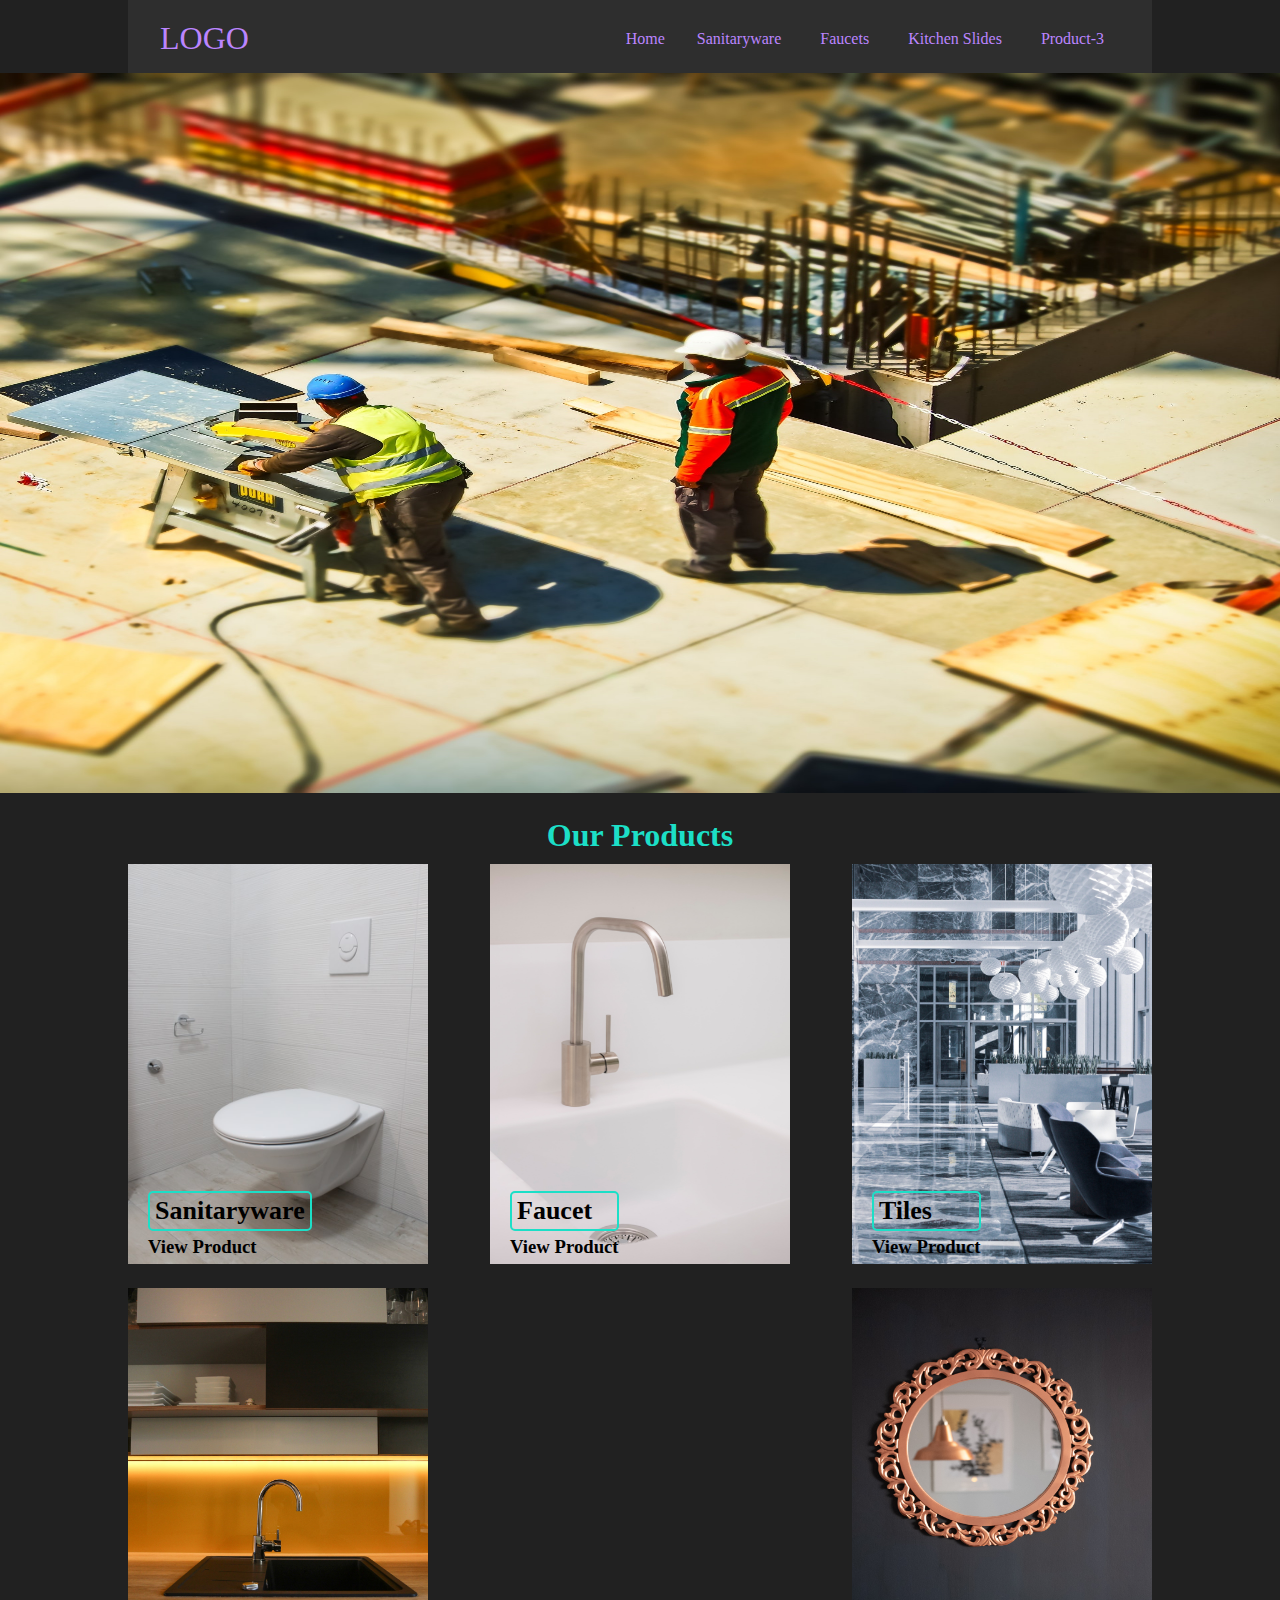
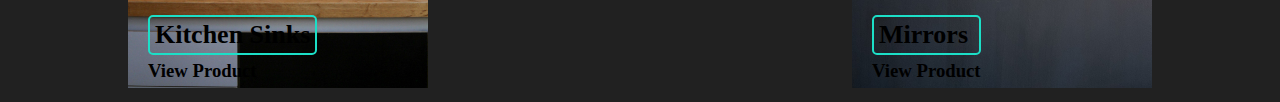
<file: index.html>
<!DOCTYPE html>
<html lang="en">
<head>
    <meta charset="UTF-8">
    <meta name="viewport" content="width=device-width, initial-scale=1.0">

    <link rel="stylesheet" href="https://use.fontawesome.com/releases/v5.15.1/css/all.css" integrity="sha384-vp86vTRFVJgpjF9jiIGPEEqYqlDwgyBgEF109VFjmqGmIY/Y4HV4d3Gp2irVfcrp" crossorigin="anonymous">

    <link rel="stylesheet" href="style.css">

    <title>Product-Shop</title>
</head>
<body>
    <header class="header container">
        <div class="hamburger">
            <i class="fas fa-bars"></i>
        </div>
        <a href="index.html" class="logo">LOGO</a>
        <nav>
            <ul class="menu-items">
                <li><a href="index.html" class="menu-item">Home</a></li>

                <li class="dropdown">
                    <a href="#" class="menu-item expand-btn">Sanitaryware <i class="fas fa-angle-down"></i></a>
                    <ul class="dropdown-menu expandable">
                        <li><a href="#" class="menu-item">ECWs</a></li>
                        <li><a href="#" class="menu-item">Wash basins</a></li>
                        <li><a href="#" class="menu-item">Special needs range</a></li>
                        <li><a href="#" class="menu-item">Urinals</a></li>
                        <li><a href="#" class="menu-item">Electronic flushing systems</a></li>
                        <li><a href="#" class="menu-item">Cisterns</a></li>
                        <li><a href="#" class="menu-item">Seat Covers</a></li>
                        <li><a href="#" class="menu-item">Bath accessories</a></li>
                        <li><a href="#" class="menu-item">Kids range</a></li>
                        <li class="dropdown dropdown-right">
                            <a href="#" class="menu-item expand-btn">Item 2.3 <i class="fas fa-angle-right"></i></a>
                            <ul class="menu-right expandable">
                                <li><a href="#" class="menu-item">Item 2.1.1</a></li>
                                <li><a href="#" class="menu-item">Item 2.1.2</a></li>
                                <li><a href="#" class="menu-item">Item 2.1.3</a></li>
                                <li><a href="#" class="menu-item">Item 2.1.4</a></li>
                                <li><a href="#" class="menu-item">Item 2.1.5</a></li>
                            </ul>
                        </li>
                    </ul>
                </li>

                <li class="dropdown">
                    <a href="#" class="menu-item expand-btn">Faucets<i class="fas fa-angle-down"></i></a>
                    <ul class="dropdown-menu expandable">
                        <li><a href="#" class="menu-item">Single Level</a></li>
                        <li class="dropdown dropdown-right">
                            <a href="#" class="menu-item expand-btn">Quarter turn <i class="fas fa-angle-right"></i></a>
                            <ul class="menu-right expandable">
                                <li><a href="#" class="menu-item">Sub item 1</a></li>
                                <li><a href="#" class="menu-item">Sub item 2</a></li>
                                <li><a href="#" class="menu-item">Sub item 3</a></li>
                                <li><a href="#" class="menu-item">Sub item 4</a></li>
                                <li><a href="#" class="menu-item">Sub item 5</a></li>
                                <li><a href="#" class="menu-item">Sub item 6</a></li>
                                <li><a href="#" class="menu-item">Sub item 7</a></li>
                            </ul>
                        </li>
                        <li><a href="#" class="menu-item">Sensor Tap</a></li>
                        <li><a href="#" class="menu-item">Shower Category</a></li>
                        <li><a href="#" class="menu-item">Victor Wall Mounted</a></li>
                        <li><a href="#" class="menu-item">Victor Wall Mixer</a></li>
                        <li class="dropdown dropdown-right">
                            <a href="#" class="menu-item expand-btn">More <i class="fas fa-angle-right"></i></a>
                            <ul class="menu-right expandable">
                                <li><a href="#" class="menu-item">About Us</a></li>
                                <li><a href="#" class="menu-item">Contact</a></li>
                            </ul>
                        </li>
                    </ul>
                </li>

                <li class="dropdown">
                    <a href="#" class="menu-item expand-btn">Kitchen Slides <i class="fas fa-angle-down"></i></a>
                    <ul class="dropdown-menu expandable">
                        <li><a href="#" class="menu-item">Permiun Range</a></li>
                        <li><a href="#" class="menu-item">Classic Range</a></li>
                        <li class="dropdown dropdown-right">
                            <a href="#" class="menu-item expand-btn">Handmade Double <i class="fas fa-angle-right"></i></a>
                            <ul class="menu-right expandable">
                                <li><a href="#" class="menu-item">Bowl Sink with Drain Board</a></li>
                                <li><a href="#" class="menu-item">Sink</a></li>
                            </ul>
                        </li>
                        <li class="dropdown dropdown-right">
                            <a href="#" class="menu-item expand-btn">Handmade Single <i class="fas fa-angle-right"></i></a>
                            <ul class="menu-right expandable">
                                <li><a href="#" class="menu-item">Bowl Sink with Drain Board</a></li>
                                <li><a href="#" class="menu-item">Bowl Sink</a></li>
                            </ul>
                        </li>
                        <li class="dropdown dropdown-right">
                            <a href="#" class="menu-item expand-btn">Satin Finish - Double <i class="fas fa-angle-right"></i></a>
                            <ul class="menu-right expandable">
                                <li><a href="#" class="menu-item">Bowl Sink with Drain Board</a></li>
                                <li><a href="#" class="menu-item">Sink</a></li>
                            </ul>
                        </li>
                        <li class="dropdown dropdown-right">
                            <a href="#" class="menu-item expand-btn">Pearl Finish - Double <i class="fas fa-angle-right"></i></a>
                            <ul class="menu-right expandable">
                                <li><a href="#" class="menu-item">Bowl Sink with Drain Board</a></li>
                                <li><a href="#" class="menu-item">Bowl Sink</a></li>
                            </ul>
                        </li>
                        <li class="dropdown dropdown-right">
                            <a href="#" class="menu-item expand-btn">Pearl Finish - Single <i class="fas fa-angle-right"></i></a>
                            <ul class="menu-right expandable">
                                <li><a href="#" class="menu-item">Bowl Sink with Drain Board</a></li>
                                <li><a href="#" class="menu-item">Bowl Sink</a></li>
                            </ul>
                        </li>
                    </ul>
                </li>
                
                <li><a href="#" class="menu-item">Product-3</a></li>
            </ul>
        </nav>
    </header>

    <div class="section">
        <img class="b-img" src="1.jpg" alt="paint">
        <div class="container">
            <div class="head">
                <h1>Our Products</h1>
            </div>
            <div class="products">
                    <div class="product-item">
                        <div class="img-section">
                            <img src="toilet.jpg" alt="">
                        </div>
                        <div class="content">
                            <div class="product-name">
                                <h1>Sanitaryware</h1>
                            </div>
                            <div class="view-product">
                                <h3><a href="sanitaryware.html">View Product <i class="fas fa-angle-double-right"></i></a></h3>
                            </div>
                        </div>
                    </div>

                    <div class="product-item">
                        <div class="img-section">
                            <img src="faucet.jpg" alt="">
                        </div>
                        <div class="content">
                            <div class="product-name">
                                <h1>Faucet</h1>
                            </div>
                            <div class="view-product">
                                <h3><a href="faucet.html">View Product <i class="fas fa-angle-double-right"></i></a></h3>
                            </div>
                        </div>
                    </div>

                    <div class="product-item">
                        <div class="img-section">
                            <img src="tiles.jpg" alt="">
                        </div>
                        <div class="content">
                            <div class="product-name">
                                <h1>Tiles</h1>
                            </div>
                            <div class="view-product">
                                <h3><a href="#">View Product <i class="fas fa-angle-double-right"></i></a></h3>
                            </div>
                        </div>
                    </div>

                    <div class="product-item">
                        <div class="img-section">
                            <img src="sinks.jpg" alt="">
                        </div>
                        <div class="content">
                            <div class="product-name">
                                <h1>Kitchen Sinks</h1>
                            </div>
                            <div class="view-product">
                                <h3><a href="kitchen-sinks.html">View Product <i class="fas fa-angle-double-right"></i></a></h3>
                            </div>
                        </div>
                    </div>

                    <div class="product-item">
                        <div class="img-section">
                            <img src="mirror.jpg" alt="">
                        </div>
                        <div class="content">
                            <div class="product-name">
                                <h1>Mirrors</h1>
                            </div>
                            <div class="view-product">
                                <h3><a href="#">View Product <i class="fas fa-angle-double-right"></i></a></h3>
                            </div>
                        </div>
                    </div>
            </div>
        </div>
    </div>

    <script src="main.js"></script>

</body>
</html>
</file>
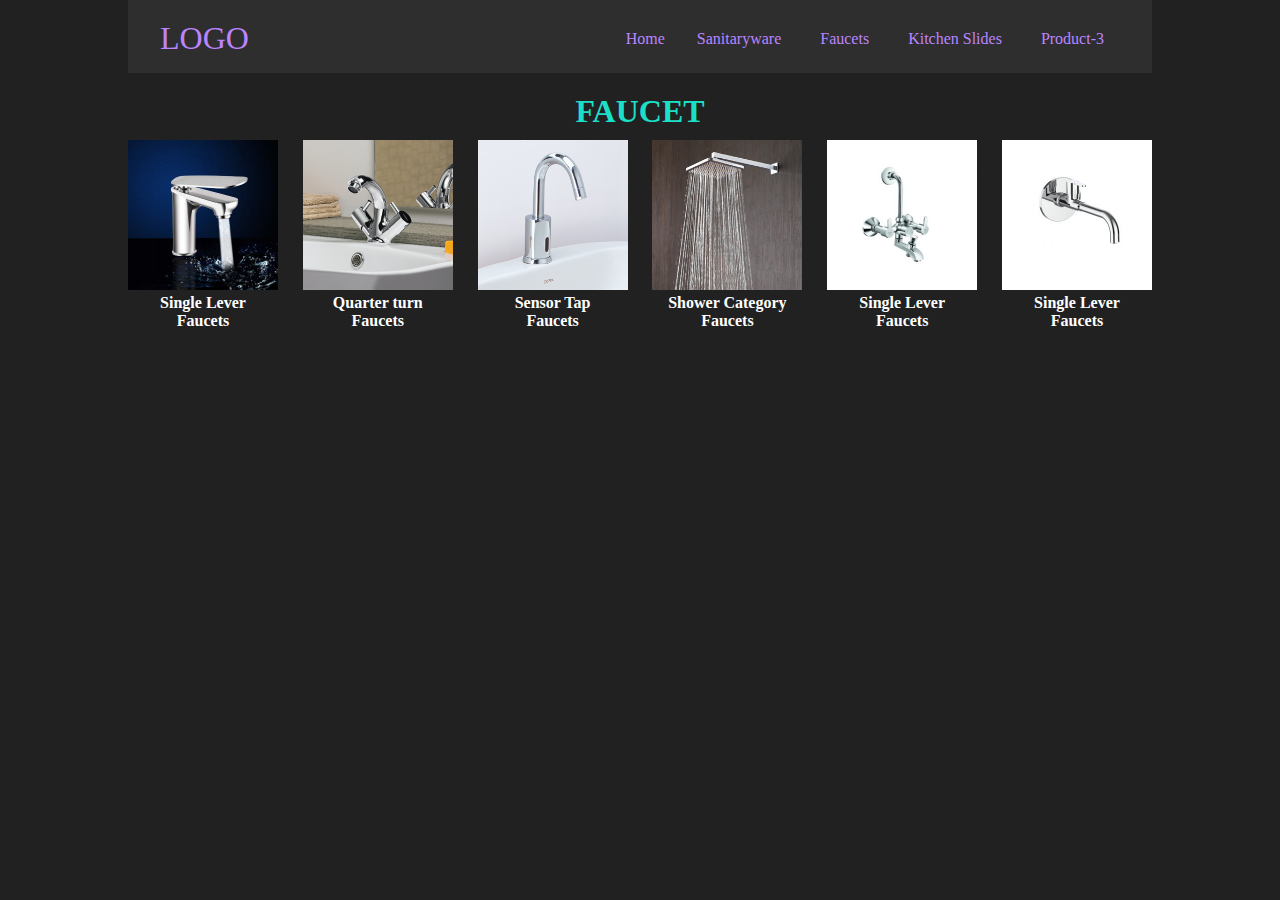
<file: faucet.html>
<!DOCTYPE html>
<html lang="en">
<head>
    <meta charset="UTF-8">
    <meta name="viewport" content="width=device-width, initial-scale=1.0">

    <link rel="stylesheet" href="https://use.fontawesome.com/releases/v5.15.1/css/all.css" integrity="sha384-vp86vTRFVJgpjF9jiIGPEEqYqlDwgyBgEF109VFjmqGmIY/Y4HV4d3Gp2irVfcrp" crossorigin="anonymous">

    <link rel="stylesheet" href="style.css">

    <title>Faucet</title>
</head>
<body>
    <header class="header container">
        <div class="hamburger">
            <i class="fas fa-bars"></i>
        </div>
        <a href="index.html" class="logo">LOGO</a>
        <nav>
            <ul class="menu-items">
                <li><a href="index.html" class="menu-item">Home</a></li>

                <li class="dropdown">
                    <a href="#" class="menu-item expand-btn">Sanitaryware <i class="fas fa-angle-down"></i></a>
                    <ul class="dropdown-menu expandable">
                        <li><a href="#" class="menu-item">ECWs</a></li>
                        <li><a href="#" class="menu-item">Wash basins</a></li>
                        <li><a href="#" class="menu-item">Special needs range</a></li>
                        <li><a href="#" class="menu-item">Urinals</a></li>
                        <li><a href="#" class="menu-item">Electronic flushing systems</a></li>
                        <li><a href="#" class="menu-item">Cisterns</a></li>
                        <li><a href="#" class="menu-item">Seat Covers</a></li>
                        <li><a href="#" class="menu-item">Bath accessories</a></li>
                        <li><a href="#" class="menu-item">Kids range</a></li>
                        <li class="dropdown dropdown-right">
                            <a href="#" class="menu-item expand-btn">Item 2.3 <i class="fas fa-angle-right"></i></a>
                            <ul class="menu-right expandable">
                                <li><a href="#" class="menu-item">Item 2.1.1</a></li>
                                <li><a href="#" class="menu-item">Item 2.1.2</a></li>
                                <li><a href="#" class="menu-item">Item 2.1.3</a></li>
                                <li><a href="#" class="menu-item">Item 2.1.4</a></li>
                                <li><a href="#" class="menu-item">Item 2.1.5</a></li>
                            </ul>
                        </li>
                    </ul>
                </li>

                <li class="dropdown">
                    <a href="#" class="menu-item expand-btn">Faucets<i class="fas fa-angle-down"></i></a>
                    <ul class="dropdown-menu expandable">
                        <li><a href="#" class="menu-item">Single Level</a></li>
                        <li class="dropdown dropdown-right">
                            <a href="#" class="menu-item expand-btn">Quarter turn <i class="fas fa-angle-right"></i></a>
                            <ul class="menu-right expandable">
                                <li><a href="#" class="menu-item">Sub item 1</a></li>
                                <li><a href="#" class="menu-item">Sub item 2</a></li>
                                <li><a href="#" class="menu-item">Sub item 3</a></li>
                                <li><a href="#" class="menu-item">Sub item 4</a></li>
                                <li><a href="#" class="menu-item">Sub item 5</a></li>
                                <li><a href="#" class="menu-item">Sub item 6</a></li>
                                <li><a href="#" class="menu-item">Sub item 7</a></li>
                            </ul>
                        </li>
                        <li><a href="#" class="menu-item">Sensor Tap</a></li>
                        <li><a href="#" class="menu-item">Shower Category</a></li>
                        <li><a href="#" class="menu-item">Victor Wall Mounted</a></li>
                        <li><a href="#" class="menu-item">Victor Wall Mixer</a></li>
                        <li class="dropdown dropdown-right">
                            <a href="#" class="menu-item expand-btn">More <i class="fas fa-angle-right"></i></a>
                            <ul class="menu-right expandable">
                                <li><a href="#" class="menu-item">About Us</a></li>
                                <li><a href="#" class="menu-item">Contact</a></li>
                            </ul>
                        </li>
                    </ul>
                </li>

                <li class="dropdown">
                    <a href="#" class="menu-item expand-btn">Kitchen Slides <i class="fas fa-angle-down"></i></a>
                    <ul class="dropdown-menu expandable">
                        <li><a href="#" class="menu-item">Permiun Range</a></li>
                        <li><a href="#" class="menu-item">Classic Range</a></li>
                        <li class="dropdown dropdown-right">
                            <a href="#" class="menu-item expand-btn">Handmade Double <i class="fas fa-angle-right"></i></a>
                            <ul class="menu-right expandable">
                                <li><a href="#" class="menu-item">Bowl Sink with Drain Board</a></li>
                                <li><a href="#" class="menu-item">Sink</a></li>
                            </ul>
                        </li>
                        <li class="dropdown dropdown-right">
                            <a href="#" class="menu-item expand-btn">Handmade Single <i class="fas fa-angle-right"></i></a>
                            <ul class="menu-right expandable">
                                <li><a href="#" class="menu-item">Bowl Sink with Drain Board</a></li>
                                <li><a href="#" class="menu-item">Bowl Sink</a></li>
                            </ul>
                        </li>
                        <li class="dropdown dropdown-right">
                            <a href="#" class="menu-item expand-btn">Satin Finish - Double <i class="fas fa-angle-right"></i></a>
                            <ul class="menu-right expandable">
                                <li><a href="#" class="menu-item">Bowl Sink with Drain Board</a></li>
                                <li><a href="#" class="menu-item">Sink</a></li>
                            </ul>
                        </li>
                        <li class="dropdown dropdown-right">
                            <a href="#" class="menu-item expand-btn">Pearl Finish - Double <i class="fas fa-angle-right"></i></a>
                            <ul class="menu-right expandable">
                                <li><a href="#" class="menu-item">Bowl Sink with Drain Board</a></li>
                                <li><a href="#" class="menu-item">Bowl Sink</a></li>
                            </ul>
                        </li>
                        <li class="dropdown dropdown-right">
                            <a href="#" class="menu-item expand-btn">Pearl Finish - Single <i class="fas fa-angle-right"></i></a>
                            <ul class="menu-right expandable">
                                <li><a href="#" class="menu-item">Bowl Sink with Drain Board</a></li>
                                <li><a href="#" class="menu-item">Bowl Sink</a></li>
                            </ul>
                        </li>
                    </ul>
                </li>
                
                <li><a href="#" class="menu-item">Product-3</a></li>
            </ul>
        </nav>
    </header>

    <div class="container">
        <div class="head">
            <h1>FAUCET</h1>
        </div>
        <div class="products">
            <div class="product-item faucet">
                <a href="#">
                    <div class="faucet-img-section">
                        <img src="./Faucets/Single Lever.jpg" alt="Single Level">
                    </div>

                    <div class="faucet-types">
                        <h4>Single Lever <br> Faucets</h4>
                    </div>
                </a>
            </div>

            <div class="product-item faucet">
                    <a href="#">
                    <div class="faucet-img-section">
                        <img src="./Faucets/Quarter turn.jpg" alt="Quarter turn">
                    </div>

                    <div class="faucet-types">
                        <h4>Quarter turn <br> Faucets</h4>
                    </div>
                </a>
            </div>

            <div class="product-item faucet">
                    <a href="#">
                    <div class="faucet-img-section">
                        <img src="./Faucets/sensor tap.jpg" alt="Sensor Tap">
                    </div>

                    <div class="faucet-types">
                        <h4>Sensor Tap <br> Faucets</h4>
                    </div>
                </a>
            </div>

            <div class="product-item faucet">
                    <a href="#">
                    <div class="faucet-img-section">
                        <img src="./Faucets/Shower Category.jpg" alt="Shower Category">
                    </div>

                    <div class="faucet-types">
                        <h4>Shower Category <br> Faucets</h4>
                    </div>
                </a>
            </div>

            <div class="product-item faucet">
                    <a href="#">
                    <div class="faucet-img-section">
                        <img src="./Faucets/Victor wall mixer.jpg" alt="Victor Wall mixer">
                    </div>

                    <div class="faucet-types">
                        <h4>Single Lever <br> Faucets</h4>
                    </div>
                </a>
            </div>

            <div class="product-item faucet">
                    <a href="#">
                    <div class="faucet-img-section">
                        <img src="./Faucets/Victor wall mounted.jpg" alt="Victor wall mounted">
                    </div>

                    <div class="faucet-types">
                        <h4>Single Lever <br> Faucets</h4>
                    </div>
                </a>
            </div>
        </div>
    </div>

    <script src="main.js"></script>
</body>
</html>
</file>
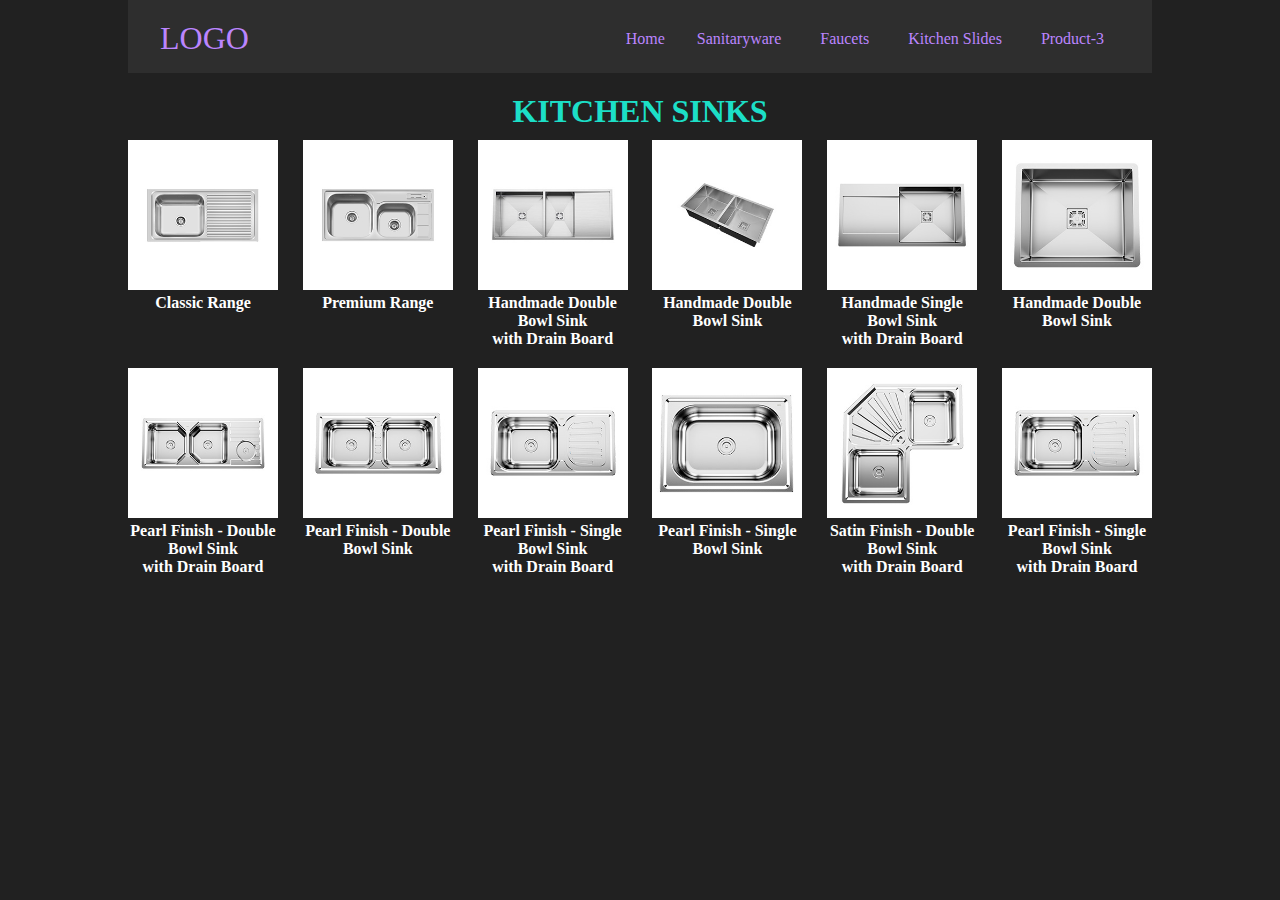
<file: kitchen-sinks.html>
<!DOCTYPE html>
<html lang="en">
<head>
    <meta charset="UTF-8">
    <meta name="viewport" content="width=device-width, initial-scale=1.0">

    <link rel="stylesheet" href="https://use.fontawesome.com/releases/v5.15.1/css/all.css" integrity="sha384-vp86vTRFVJgpjF9jiIGPEEqYqlDwgyBgEF109VFjmqGmIY/Y4HV4d3Gp2irVfcrp" crossorigin="anonymous">

    <link rel="stylesheet" href="style.css">

    <title>Kitchen Sinks</title>
</head>
<body>
    <header class="header container">
        <div class="hamburger">
            <i class="fas fa-bars"></i>
        </div>
        <a href="index.html" class="logo">LOGO</a>
        <nav>
            <ul class="menu-items">
                <li><a href="index.html" class="menu-item">Home</a></li>

                <li class="dropdown">
                    <a href="#" class="menu-item expand-btn">Sanitaryware <i class="fas fa-angle-down"></i></a>
                    <ul class="dropdown-menu expandable">
                        <li><a href="#" class="menu-item">ECWs</a></li>
                        <li><a href="#" class="menu-item">Wash basins</a></li>
                        <li><a href="#" class="menu-item">Special needs range</a></li>
                        <li><a href="#" class="menu-item">Urinals</a></li>
                        <li><a href="#" class="menu-item">Electronic flushing systems</a></li>
                        <li><a href="#" class="menu-item">Cisterns</a></li>
                        <li><a href="#" class="menu-item">Seat Covers</a></li>
                        <li><a href="#" class="menu-item">Bath accessories</a></li>
                        <li><a href="#" class="menu-item">Kids range</a></li>
                        <li class="dropdown dropdown-right">
                            <a href="#" class="menu-item expand-btn">Item 2.3 <i class="fas fa-angle-right"></i></a>
                            <ul class="menu-right expandable">
                                <li><a href="#" class="menu-item">Item 2.1.1</a></li>
                                <li><a href="#" class="menu-item">Item 2.1.2</a></li>
                                <li><a href="#" class="menu-item">Item 2.1.3</a></li>
                                <li><a href="#" class="menu-item">Item 2.1.4</a></li>
                                <li><a href="#" class="menu-item">Item 2.1.5</a></li>
                            </ul>
                        </li>
                    </ul>
                </li>

                <li class="dropdown">
                    <a href="#" class="menu-item expand-btn">Faucets<i class="fas fa-angle-down"></i></a>
                    <ul class="dropdown-menu expandable">
                        <li><a href="#" class="menu-item">Single Level</a></li>
                        <li class="dropdown dropdown-right">
                            <a href="#" class="menu-item expand-btn">Quarter turn <i class="fas fa-angle-right"></i></a>
                            <ul class="menu-right expandable">
                                <li><a href="#" class="menu-item">Sub item 1</a></li>
                                <li><a href="#" class="menu-item">Sub item 2</a></li>
                                <li><a href="#" class="menu-item">Sub item 3</a></li>
                                <li><a href="#" class="menu-item">Sub item 4</a></li>
                                <li><a href="#" class="menu-item">Sub item 5</a></li>
                                <li><a href="#" class="menu-item">Sub item 6</a></li>
                                <li><a href="#" class="menu-item">Sub item 7</a></li>
                            </ul>
                        </li>
                        <li><a href="#" class="menu-item">Sensor Tap</a></li>
                        <li><a href="#" class="menu-item">Shower Category</a></li>
                        <li><a href="#" class="menu-item">Victor Wall Mounted</a></li>
                        <li><a href="#" class="menu-item">Victor Wall Mixer</a></li>
                        <li class="dropdown dropdown-right">
                            <a href="#" class="menu-item expand-btn">More <i class="fas fa-angle-right"></i></a>
                            <ul class="menu-right expandable">
                                <li><a href="#" class="menu-item">About Us</a></li>
                                <li><a href="#" class="menu-item">Contact</a></li>
                            </ul>
                        </li>
                    </ul>
                </li>

                <li class="dropdown">
                    <a href="#" class="menu-item expand-btn">Kitchen Slides <i class="fas fa-angle-down"></i></a>
                    <ul class="dropdown-menu expandable">
                        <li><a href="#" class="menu-item">Permiun Range</a></li>
                        <li><a href="#" class="menu-item">Classic Range</a></li>
                        <li class="dropdown dropdown-right">
                            <a href="#" class="menu-item expand-btn">Handmade Double <i class="fas fa-angle-right"></i></a>
                            <ul class="menu-right expandable">
                                <li><a href="#" class="menu-item">Bowl Sink with Drain Board</a></li>
                                <li><a href="#" class="menu-item">Sink</a></li>
                            </ul>
                        </li>
                        <li class="dropdown dropdown-right">
                            <a href="#" class="menu-item expand-btn">Handmade Single <i class="fas fa-angle-right"></i></a>
                            <ul class="menu-right expandable">
                                <li><a href="#" class="menu-item">Bowl Sink with Drain Board</a></li>
                                <li><a href="#" class="menu-item">Bowl Sink</a></li>
                            </ul>
                        </li>
                        <li class="dropdown dropdown-right">
                            <a href="#" class="menu-item expand-btn">Satin Finish - Double <i class="fas fa-angle-right"></i></a>
                            <ul class="menu-right expandable">
                                <li><a href="#" class="menu-item">Bowl Sink with Drain Board</a></li>
                                <li><a href="#" class="menu-item">Sink</a></li>
                            </ul>
                        </li>
                        <li class="dropdown dropdown-right">
                            <a href="#" class="menu-item expand-btn">Pearl Finish - Double <i class="fas fa-angle-right"></i></a>
                            <ul class="menu-right expandable">
                                <li><a href="#" class="menu-item">Bowl Sink with Drain Board</a></li>
                                <li><a href="#" class="menu-item">Bowl Sink</a></li>
                            </ul>
                        </li>
                        <li class="dropdown dropdown-right">
                            <a href="#" class="menu-item expand-btn">Pearl Finish - Single <i class="fas fa-angle-right"></i></a>
                            <ul class="menu-right expandable">
                                <li><a href="#" class="menu-item">Bowl Sink with Drain Board</a></li>
                                <li><a href="#" class="menu-item">Bowl Sink</a></li>
                            </ul>
                        </li>
                    </ul>
                </li>
                
                <li><a href="#" class="menu-item">Product-3</a></li>
            </ul>
        </nav>
    </header>

    <div class="container">
        <div class="head">
            <h1>KITCHEN SINKS</h1>
        </div>
        <div class="products">
            <div class="product-item faucet">
                <a href="#">
                    <div class="faucet-img-section">
                        <img src="./Kitchen Sinks/Classic Range.jpg" alt="Single Level">
                    </div>

                    <div class="faucet-types">
                        <h4>Classic Range</h4>
                    </div>
                </a>
            </div>

            <div class="product-item faucet">
                    <a href="#">
                    <div class="faucet-img-section">
                        <img src="./Kitchen Sinks/Permium Range.jpg" alt="Quarter turn">
                    </div>

                    <div class="faucet-types">
                        <h4>Premium Range </h4>
                    </div>
                </a>
            </div>

            <div class="product-item faucet">
                    <a href="#">
                    <div class="faucet-img-section">
                        <img src="./Kitchen Sinks/Handmade Double Bowl Sink with Drain Board.jpg" alt="Sensor Tap">
                    </div>

                    <div class="faucet-types">
                        <h4>Handmade Double <br> Bowl Sink <br> with Drain Board</h4>
                    </div>
                </a>
            </div>

            <div class="product-item faucet">
                    <a href="#">
                    <div class="faucet-img-section">
                        <img src="./Kitchen Sinks/Handmade Double Sinks.jpg" alt="Shower Category">
                    </div>

                    <div class="faucet-types">
                        <h4>Handmade Double <br> Bowl Sink</h4>
                    </div>
                </a>
            </div>

            <div class="product-item faucet">
                    <a href="#">
                    <div class="faucet-img-section">
                        <img src="./Kitchen Sinks/Handmade Single Bowl Sinks with Drain Board.jpg" alt="Victor Wall mixer">
                    </div>

                    <div class="faucet-types">
                        <h4>Handmade Single <br> Bowl Sink <br> with Drain Board</h4>
                    </div>
                </a>
            </div>

            <div class="product-item faucet">
                    <a href="#">
                    <div class="faucet-img-section">
                        <img src="./Kitchen Sinks/Handmade Single Bowl Sink.jpg" alt="Victor wall mounted">
                    </div>

                    <div class="faucet-types">
                        <h4>Handmade Double <br> Bowl Sink</h4>
                    </div>
                </a>
            </div>

            <div class="product-item faucet">
                    <a href="#">
                    <div class="faucet-img-section">
                        <img src="./Kitchen Sinks/Pearl Finish - Double Bowl Sink with Drain Board.jpg" alt="Victor wall mounted">
                    </div>

                    <div class="faucet-types">
                        <h4>Pearl Finish - Double <br> Bowl Sink <br> with Drain Board</h4>
                    </div>
                </a>
            </div>

            <div class="product-item faucet">
                <a href="#">
                    <div class="faucet-img-section">
                        <img src="./Kitchen Sinks/Pearl Finish - Double Bowl Sink.jpg" alt="Victor wall mounted">
                    </div>

                    <div class="faucet-types">
                        <h4>Pearl Finish - Double <br> Bowl Sink</h4>
                    </div>
                </a>
            </div>

        <div class="product-item faucet">
            <a href="#">
                <div class="faucet-img-section">
                    <img src="./Kitchen Sinks/Pearl Finish - Single Bowl Sink with Drain Board.jpg" alt="Victor wall mounted">
                </div>

                <div class="faucet-types">
                    <h4>Pearl Finish - Single <br> Bowl Sink <br> with Drain Board</h4>
                </div>
            </a>
        </div>

        <div class="product-item faucet">
            <a href="#">
                <div class="faucet-img-section">
                    <img src="./Kitchen Sinks/Pearl Finish - Single Bowl Sink.jpg" alt="Victor wall mounted">
                </div>

                <div class="faucet-types">
                    <h4>Pearl Finish - Single <br> Bowl Sink</h4>
                </div>
            </a>
        </div>

        <div class="product-item faucet">
            <a href="#">
                <div class="faucet-img-section">
                    <img src="./Kitchen Sinks/Satin Finish -Double Bowl Sink with Drain Board.jpg" alt="Victor wall mounted">
                </div>

                <div class="faucet-types">
                    <h4>Satin Finish - Double <br> Bowl Sink <br> with Drain Board</h4>
                </div>
            </a>
        </div>

        <div class="product-item faucet">
            <a href="#">
                <div class="faucet-img-section">
                    <img src="./Kitchen Sinks/Pearl Finish - Single Bowl Sink with Drain Board.jpg" alt="Victor wall mounted">
                </div>

                <div class="faucet-types">
                    <h4>Pearl Finish - Single <br> Bowl Sink <br> with Drain Board</h4>
                </div>
            </a>
        </div>

        </div>
    </div>

    <script src="main.js"></script>
</body>
</html>
</file>
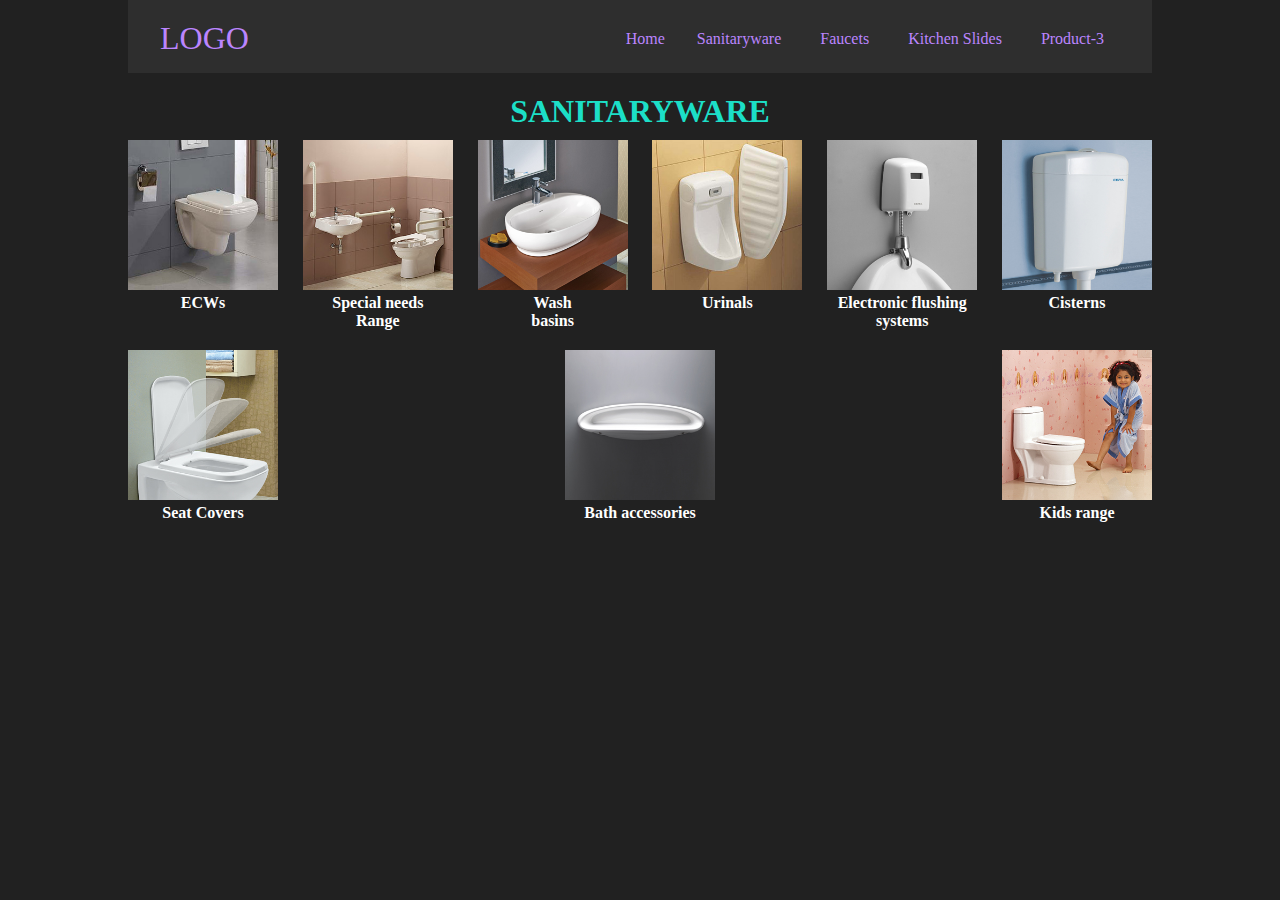
<file: sanitaryware.html>
<!DOCTYPE html>
<html lang="en">
<head>
    <meta charset="UTF-8">
    <meta name="viewport" content="width=device-width, initial-scale=1.0">

    <link rel="stylesheet" href="https://use.fontawesome.com/releases/v5.15.1/css/all.css" integrity="sha384-vp86vTRFVJgpjF9jiIGPEEqYqlDwgyBgEF109VFjmqGmIY/Y4HV4d3Gp2irVfcrp" crossorigin="anonymous">

    <link rel="stylesheet" href="style.css">

    <title>Sanitaryware</title>
</head>
<body>
    <header class="header container">
        <div class="hamburger">
            <i class="fas fa-bars"></i>
        </div>
        <a href="index.html" class="logo">LOGO</a>
        <nav>
            <ul class="menu-items">
                <li><a href="index.html" class="menu-item">Home</a></li>

                <li class="dropdown">
                    <a href="#" class="menu-item expand-btn">Sanitaryware <i class="fas fa-angle-down"></i></a>
                    <ul class="dropdown-menu expandable">
                        <li><a href="#" class="menu-item">ECWs</a></li>
                        <li><a href="#" class="menu-item">Wash basins</a></li>
                        <li><a href="#" class="menu-item">Special needs range</a></li>
                        <li><a href="#" class="menu-item">Urinals</a></li>
                        <li><a href="#" class="menu-item">Electronic flushing systems</a></li>
                        <li><a href="#" class="menu-item">Cisterns</a></li>
                        <li><a href="#" class="menu-item">Seat Covers</a></li>
                        <li><a href="#" class="menu-item">Bath accessories</a></li>
                        <li><a href="#" class="menu-item">Kids range</a></li>
                        <li class="dropdown dropdown-right">
                            <a href="#" class="menu-item expand-btn">Item 2.3 <i class="fas fa-angle-right"></i></a>
                            <ul class="menu-right expandable">
                                <li><a href="#" class="menu-item">Item 2.1.1</a></li>
                                <li><a href="#" class="menu-item">Item 2.1.2</a></li>
                                <li><a href="#" class="menu-item">Item 2.1.3</a></li>
                                <li><a href="#" class="menu-item">Item 2.1.4</a></li>
                                <li><a href="#" class="menu-item">Item 2.1.5</a></li>
                            </ul>
                        </li>
                    </ul>
                </li>

                <li class="dropdown">
                    <a href="#" class="menu-item expand-btn">Faucets<i class="fas fa-angle-down"></i></a>
                    <ul class="dropdown-menu expandable">
                        <li><a href="#" class="menu-item">Single Level</a></li>
                        <li class="dropdown dropdown-right">
                            <a href="#" class="menu-item expand-btn">Quarter turn <i class="fas fa-angle-right"></i></a>
                            <ul class="menu-right expandable">
                                <li><a href="#" class="menu-item">Sub item 1</a></li>
                                <li><a href="#" class="menu-item">Sub item 2</a></li>
                                <li><a href="#" class="menu-item">Sub item 3</a></li>
                                <li><a href="#" class="menu-item">Sub item 4</a></li>
                                <li><a href="#" class="menu-item">Sub item 5</a></li>
                                <li><a href="#" class="menu-item">Sub item 6</a></li>
                                <li><a href="#" class="menu-item">Sub item 7</a></li>
                            </ul>
                        </li>
                        <li><a href="#" class="menu-item">Sensor Tap</a></li>
                        <li><a href="#" class="menu-item">Shower Category</a></li>
                        <li><a href="#" class="menu-item">Victor Wall Mounted</a></li>
                        <li><a href="#" class="menu-item">Victor Wall Mixer</a></li>
                        <li class="dropdown dropdown-right">
                            <a href="#" class="menu-item expand-btn">More <i class="fas fa-angle-right"></i></a>
                            <ul class="menu-right expandable">
                                <li><a href="#" class="menu-item">About Us</a></li>
                                <li><a href="#" class="menu-item">Contact</a></li>
                            </ul>
                        </li>
                    </ul>
                </li>

                <li class="dropdown">
                    <a href="#" class="menu-item expand-btn">Kitchen Slides <i class="fas fa-angle-down"></i></a>
                    <ul class="dropdown-menu expandable">
                        <li><a href="#" class="menu-item">Permiun Range</a></li>
                        <li><a href="#" class="menu-item">Classic Range</a></li>
                        <li class="dropdown dropdown-right">
                            <a href="#" class="menu-item expand-btn">Handmade Double <i class="fas fa-angle-right"></i></a>
                            <ul class="menu-right expandable">
                                <li><a href="#" class="menu-item">Bowl Sink with Drain Board</a></li>
                                <li><a href="#" class="menu-item">Sink</a></li>
                            </ul>
                        </li>
                        <li class="dropdown dropdown-right">
                            <a href="#" class="menu-item expand-btn">Handmade Single <i class="fas fa-angle-right"></i></a>
                            <ul class="menu-right expandable">
                                <li><a href="#" class="menu-item">Bowl Sink with Drain Board</a></li>
                                <li><a href="#" class="menu-item">Bowl Sink</a></li>
                            </ul>
                        </li>
                        <li class="dropdown dropdown-right">
                            <a href="#" class="menu-item expand-btn">Satin Finish - Double <i class="fas fa-angle-right"></i></a>
                            <ul class="menu-right expandable">
                                <li><a href="#" class="menu-item">Bowl Sink with Drain Board</a></li>
                                <li><a href="#" class="menu-item">Sink</a></li>
                            </ul>
                        </li>
                        <li class="dropdown dropdown-right">
                            <a href="#" class="menu-item expand-btn">Pearl Finish - Double <i class="fas fa-angle-right"></i></a>
                            <ul class="menu-right expandable">
                                <li><a href="#" class="menu-item">Bowl Sink with Drain Board</a></li>
                                <li><a href="#" class="menu-item">Bowl Sink</a></li>
                            </ul>
                        </li>
                        <li class="dropdown dropdown-right">
                            <a href="#" class="menu-item expand-btn">Pearl Finish - Single <i class="fas fa-angle-right"></i></a>
                            <ul class="menu-right expandable">
                                <li><a href="#" class="menu-item">Bowl Sink with Drain Board</a></li>
                                <li><a href="#" class="menu-item">Bowl Sink</a></li>
                            </ul>
                        </li>
                    </ul>
                </li>
                
                <li><a href="#" class="menu-item">Product-3</a></li>
            </ul>
        </nav>
    </header>

    <div class="container">
        <div class="head">
            <h1>SANITARYWARE</h1>
        </div>
        <div class="products">
            <div class="product-item faucet">
                <a href="#">
                    <div class="faucet-img-section">
                        <img src="./SANITARYWAREs/ECWs.jpg" alt="Single Level">
                    </div>

                    <div class="faucet-types">
                        <h4>ECWs</h4>
                    </div>
                </a>
            </div>

            <div class="product-item faucet">
                    <a href="#">
                    <div class="faucet-img-section">
                        <img src="./SANITARYWAREs/Special needs range.jpg" alt="Quarter turn">
                    </div>

                    <div class="faucet-types">
                        <h4>Special needs <br> Range</h4>
                    </div>
                </a>
            </div>

            <div class="product-item faucet">
                    <a href="#">
                    <div class="faucet-img-section">
                        <img src="./SANITARYWAREs/Wash Basins.jpg" alt="Sensor Tap">
                    </div>

                    <div class="faucet-types">
                        <h4>Wash <br> basins</h4>
                    </div>
                </a>
            </div>

            <div class="product-item faucet">
                    <a href="#">
                    <div class="faucet-img-section">
                        <img src="./SANITARYWAREs/Urinals.jpg" alt="Shower Category">
                    </div>

                    <div class="faucet-types">
                        <h4>Urinals</h4>
                    </div>
                </a>
            </div>

            <div class="product-item faucet">
                    <a href="#">
                    <div class="faucet-img-section">
                        <img src="./SANITARYWAREs/Electronic flushing systems.jpg" alt="Victor Wall mixer">
                    </div>

                    <div class="faucet-types">
                        <h4>Electronic flushing <br> systems</h4>
                    </div>
                </a>
            </div>

            <div class="product-item faucet">
                    <a href="#">
                    <div class="faucet-img-section">
                        <img src="./SANITARYWAREs/Cisterns.jpg" alt="Victor wall mounted">
                    </div>

                    <div class="faucet-types">
                        <h4>Cisterns</h4>
                    </div>
                </a>
            </div>

            <div class="product-item faucet">
                    <a href="#">
                    <div class="faucet-img-section">
                        <img src="./SANITARYWAREs/Seat Covers.jpg" alt="Victor wall mounted">
                    </div>

                    <div class="faucet-types">
                        <h4>Seat Covers</h4>
                    </div>
                </a>
            </div>

            <div class="product-item faucet">
                <a href="#">
                    <div class="faucet-img-section">
                        <img src="./SANITARYWAREs/Bath accessories.jpg" alt="Victor wall mounted">
                    </div>

                    <div class="faucet-types">
                        <h4>Bath accessories</h4>
                    </div>
                </a>
            </div>

        <div class="product-item faucet">
            <a href="#">
                <div class="faucet-img-section">
                    <img src="./SANITARYWAREs/Kids range.jpg" alt="Victor wall mounted">
                </div>

                <div class="faucet-types">
                    <h4>Kids range</h4>
                </div>
            </a>
        </div>

        </div>
    </div>

    <script src="main.js"></script>
</body>
</html>
</file>
<file: style.css>
* {
    margin: 0;
    padding: 0;
    box-sizing: border-box;
}

body {
    background: #212121;
    min-height: 100vh;
    color: rgb(92, 83, 0);
}

/* header */
.header {
    background: #2e2e2e;    
    position: relative;
    max-width: 80vw;
    margin: auto;
    display: flex;
    justify-content: space-between;
    align-items: center;
    padding: 1rem 2rem;
    z-index: 1;
}

.header a {
    text-decoration: none;
    color: #bb85ff;
}

.header ul {
    list-style: none;
}

.logo {
    font-size: 2rem;
}

.menu-items {
    display: flex;
    align-items: center;
}

.menu-items li {
    padding: 0.5rem 1rem;
    transition: background 0.3s ease-in-out;
}

.menu-items li:hover {
    background: transparent;
    border: solid 0.5px #d1acff56;
}

/* downarrow */
.menu-item .fas {
    padding-left: 7px;
    padding-top: 2px;
}


/* dropdown */
.dropdown {
    position: relative;
}

.dropdown-menu,
.menu-right {
    position: absolute;
    background: #2e2e2e;
    width: 100%;
    top: 60px;
    left: 0;
    opacity: 0;
    visibility: hidden;
    transition: all 0.3s ease;

    box-shadow: 2px 5px 10px #0f0f0f;
}

.menu-right {
    top: 0;
    left: 110%;
}

.menu-item {
    display: flex;
    justify-content: space-between;
    width: 100%;
}

.dropdown:hover .dropdown-menu {
    top: 34px;
    opacity: 1;
    visibility: visible;
}

.dropdown-right:hover .menu-right {
    left: 100%;
    opacity: 1;
    visibility: visible;
}

/* section  */
.section img {
    position: relative;
    background-position: center;
    background-repeat: no-repeat;
    background-size: cover;
    height: 80vh;
    width: 100%;
}

.img-section {
    position: relative;
}


.img-section img {
    width: 300px;
    height: 400px;
}

.container  {
    padding-top: 20px;
    max-width: 80vw;
    margin: auto;
}

.container .head {
    display: flex;
    align-items: center;
    justify-content: center;
    color: #1cdfc7;
}

.products {
    display: flex;
    flex-wrap: wrap;
    justify-content:space-between;
}

.products a {
    text-decoration: none;
    color: black;
}

.product-item {
    position: relative;
    display: flex;
    justify-content: space-between;
    align-items: center;
    padding: 10px 0;
}

.products .content {
    padding: 20px;
    position: absolute;
    bottom: 0;
    left: 0;
}

.content .product-name {
    font-size: 13px;
    padding: 3px 5px;
    border: 2px solid #1cdfc7;
    border-radius: 5px;
    color: rgb(0, 0, 0);
}

.content .view-product {
    margin-top: 5px;
}


/* hamburger */
.hamburger {
    display: none;
    font-size: 30px;
    cursor: pointer;
    color: #bb85ff;
}

/* faucets */
.faucet-img-section img {
    height: 150px;
    width: auto;
}

.faucet {
    display: flex;
    align-items: center;
    flex-direction: column;
    text-align: center;
}

.faucet a {
    color: white;
}

.faucet a:hover {
    color: #1cdfc7;
    transition: all 0.5s ease-in-out;
}

/* reponsive */
@media screen and (max-width: 970px) {

    .hamburger {
        display: flex;
    }

    .header {
        max-width: 100vw;
        margin: auto;
        position: sticky;
        top: 0;
    }

    .menu-items {
        display: none;
    }

    .header .menu-items {
        position: absolute;
        height: 100vh;
        width: 100%;
        max-width: 60%;
        top: 100%;
        left: 0;
        background: #2e2e2e;
        display: block;
        padding: 1rem;
        line-height: 3rem;
        overflow-y: auto;
        transform: translateX(-110vw);
        transition: transform 0.3s ease;
    }

    /* for opacity */
    .opacity {
        opacity: 0.5;
        transition: all 0.3s ease;
    }

    .menu-items.open {
        transform: translateY(0);
    }

    .menu-items li {
        margin: 15px 10px;
    }

    .menu-items li a {
        padding: 0 1rem;
        display: block;
        font-size: 1.4rem;
    }

    .menu-items li:hover {
        background: transparent;
    }

    /* dropdown */
    .menu-items .dropdown-menu,
    .menu-items .menu-right {
        position: static;
        opacity: 1;
        top: 4rem;
        visibility: visible;
        padding-left: 1rem;
        width: 100%;
        max-height: 0;
        transform: scaleY(0);
        transform-origin: top;
        overflow: hidden;
        transition: all 0.2s ease;
    }

    .expand-btn.open + .expandable {
        max-height: 100%;
        transform: scaleY(1);
    }
}

@media screen and (max-width: 600px) {
    .header .menu-items {
        max-width: 100%;
    }
}
</file>
